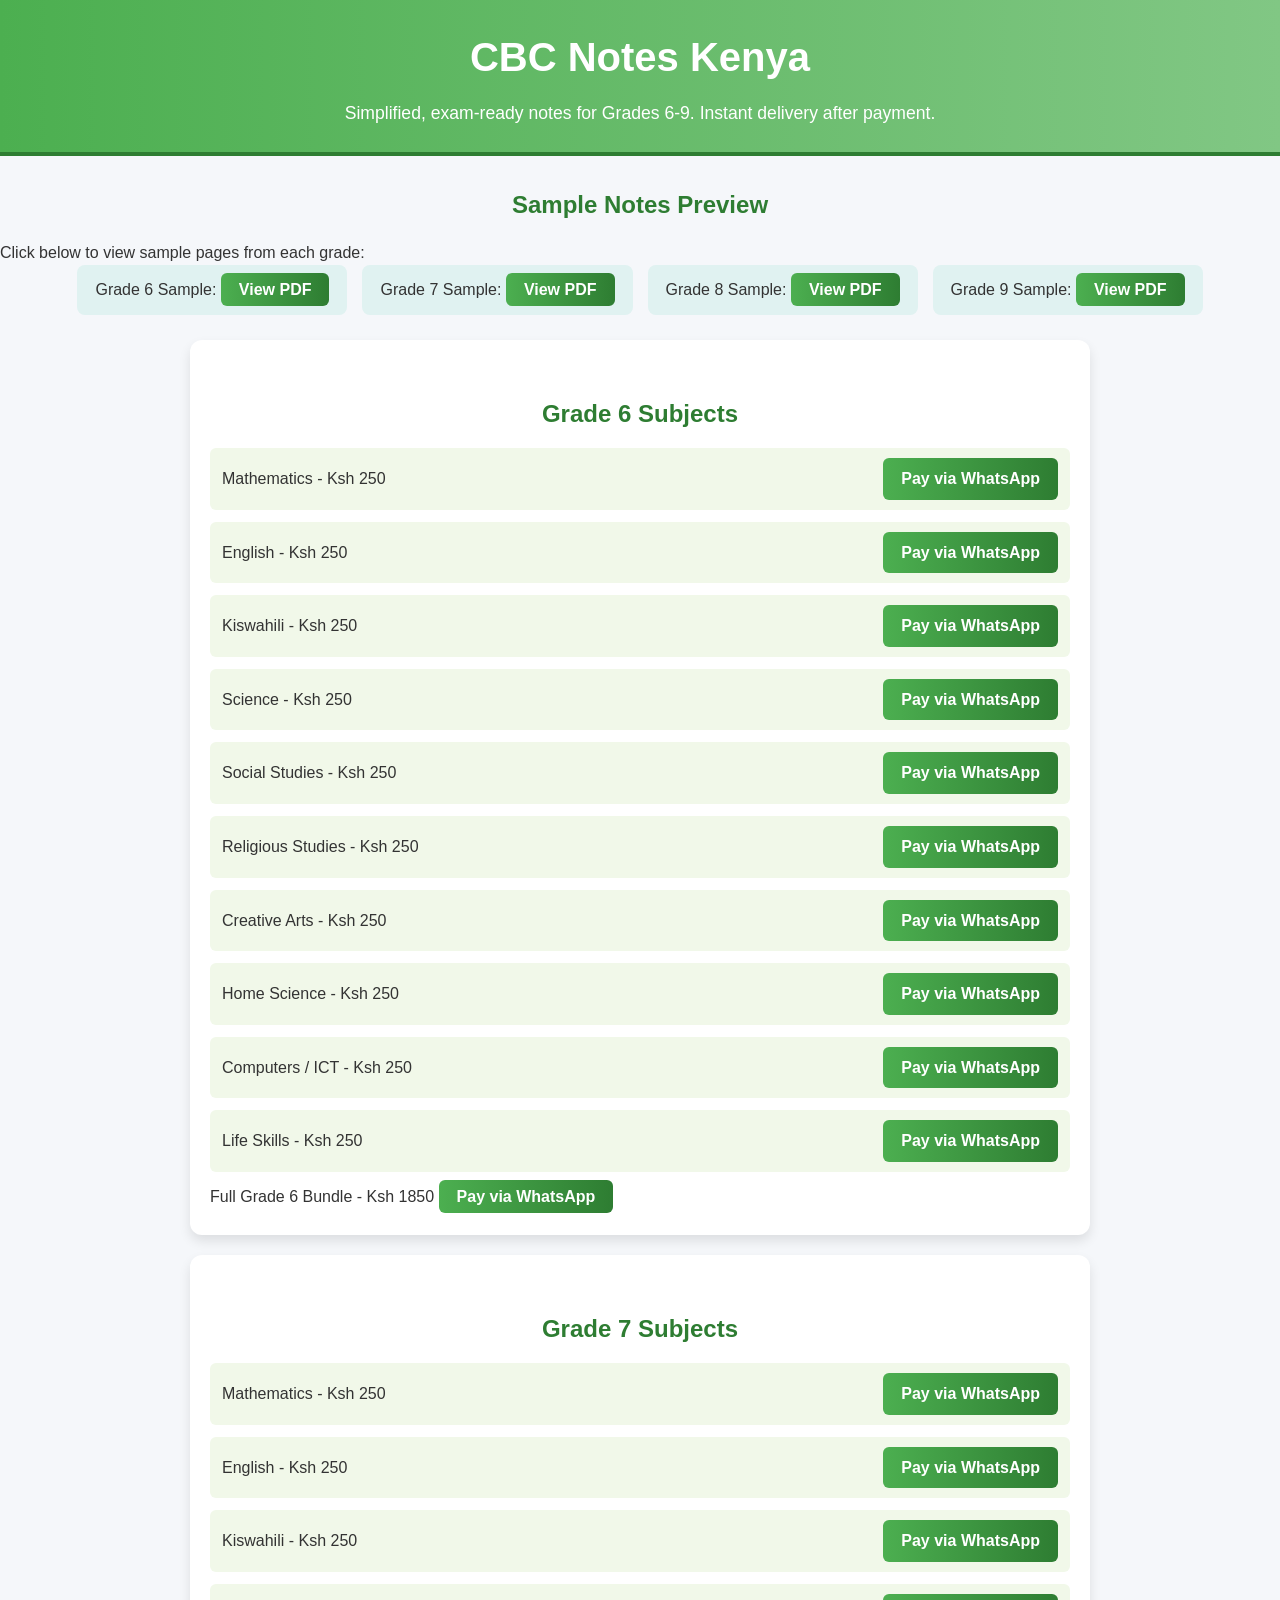
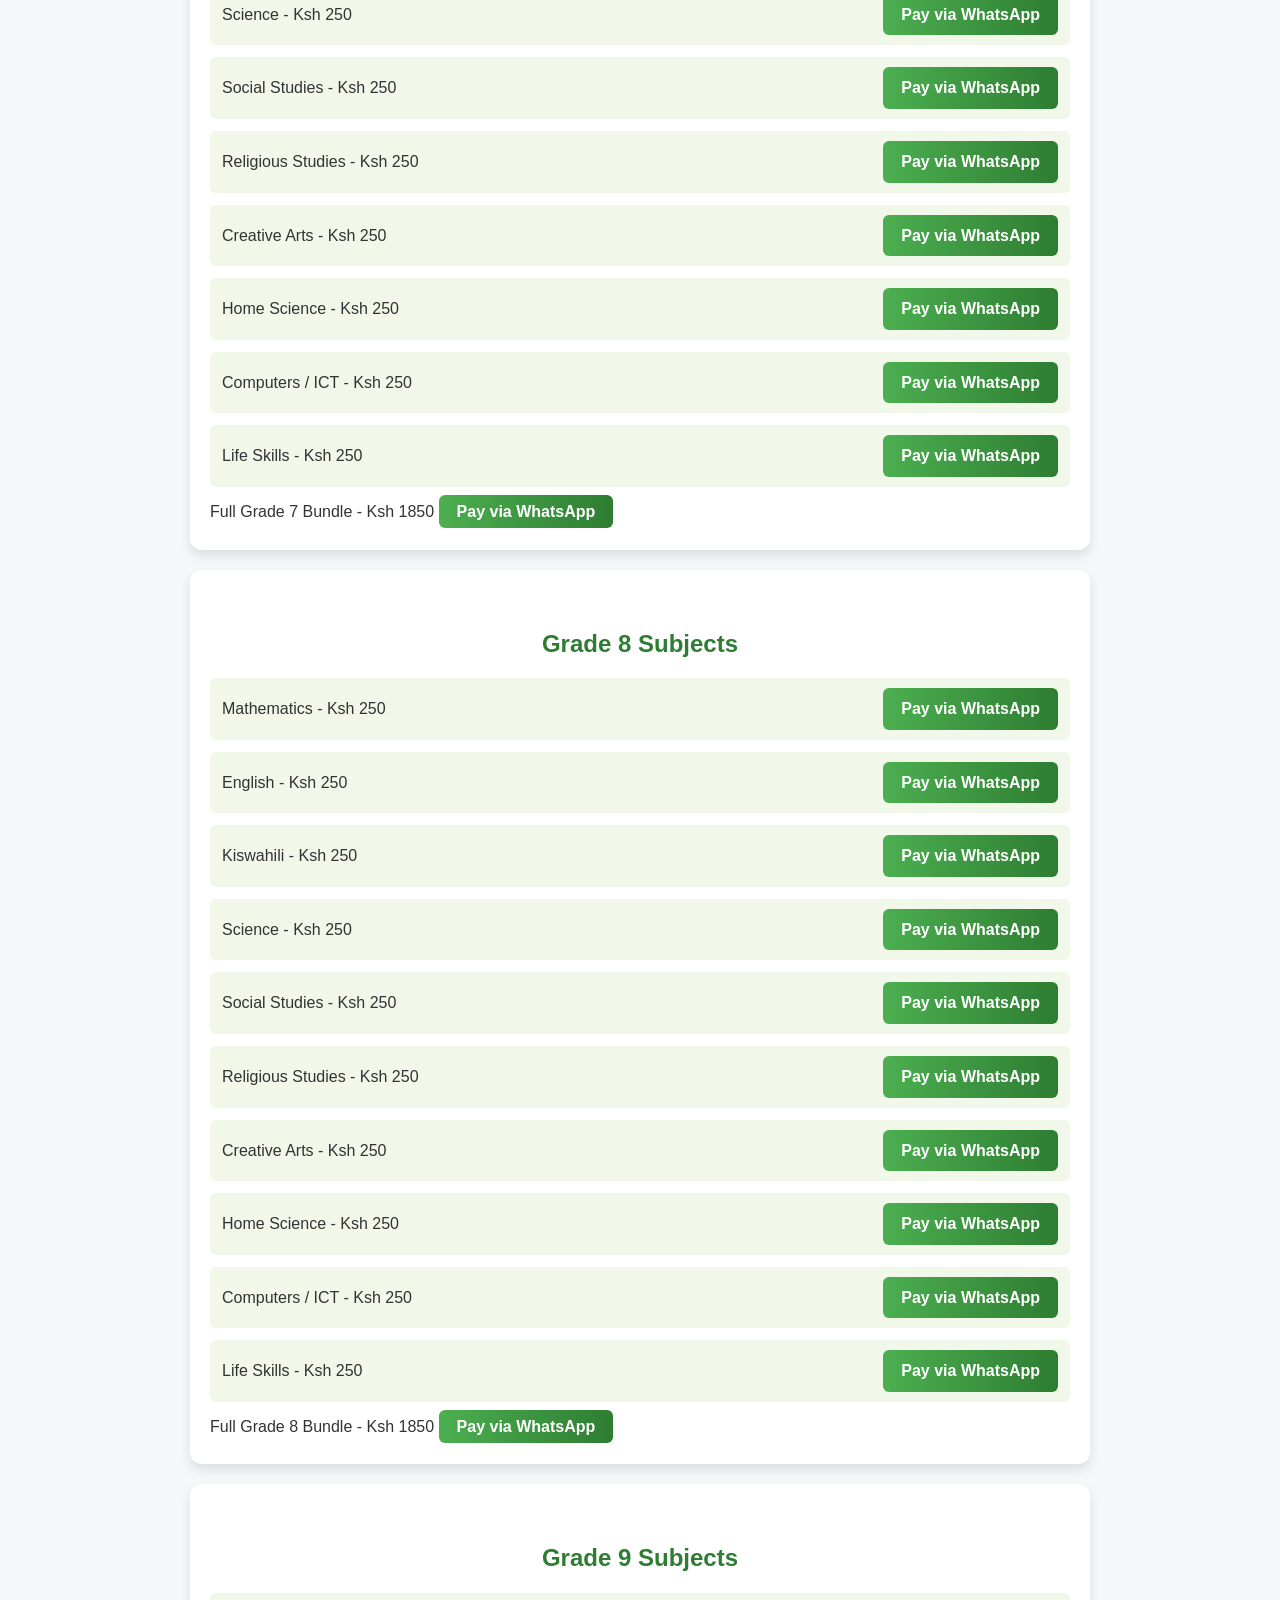
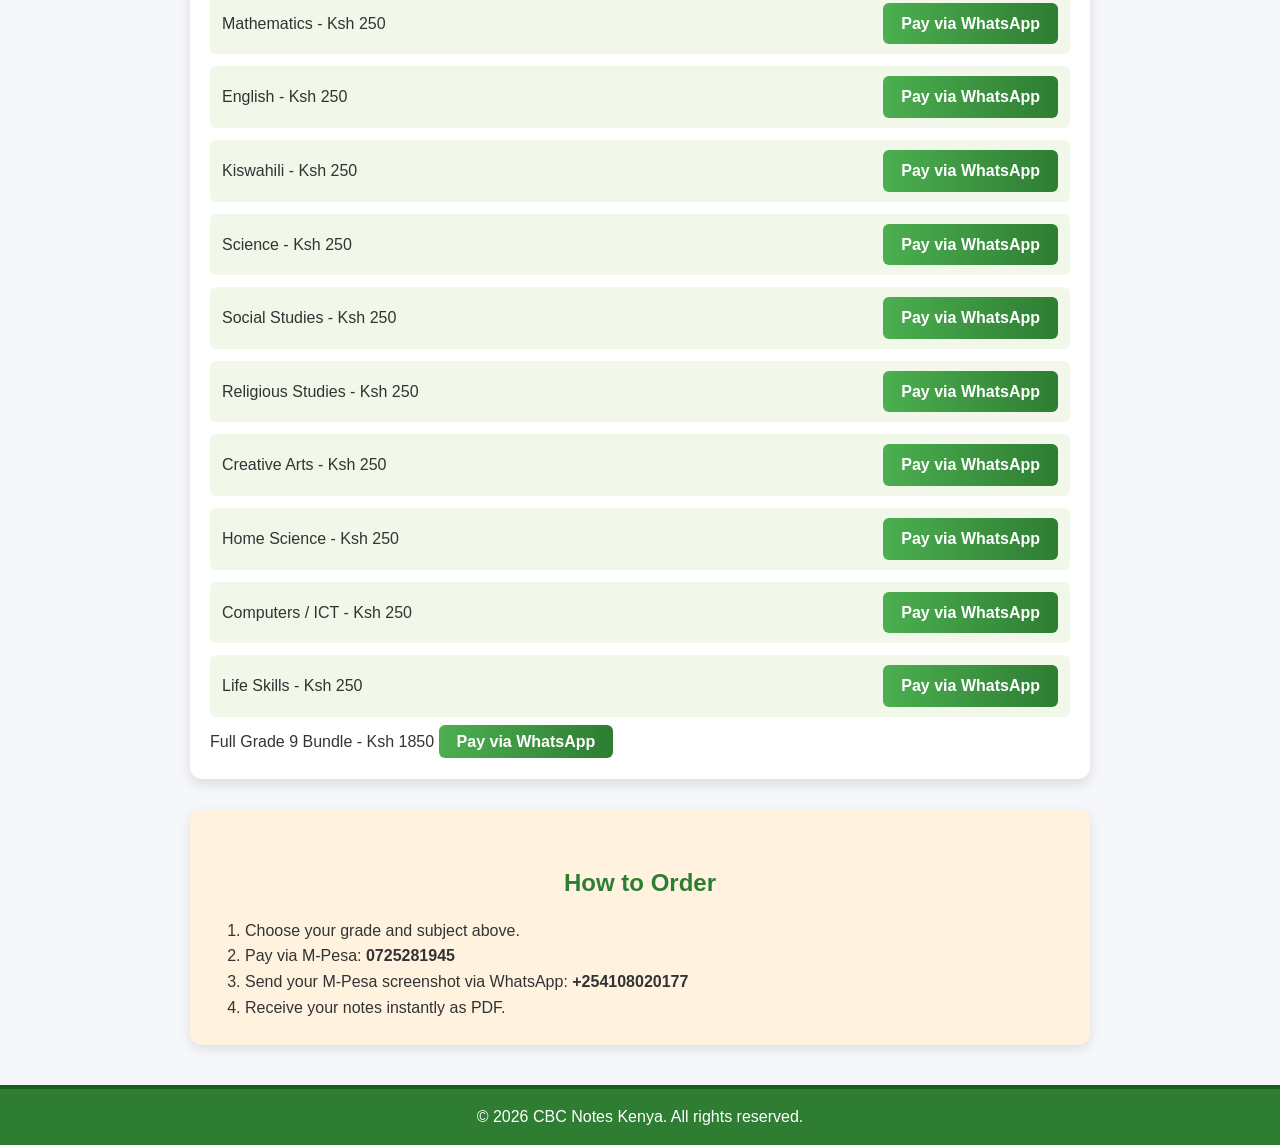
<file: index.html>
<!DOCTYPE html>
<html lang="en">
<head>
  <meta charset="UTF-8">
  <meta name="viewport" content="width=device-width, initial-scale=1.0">
  <meta name="description" content="CBC Notes for Grades 6-9 Kenya. Get simplified exam-ready notes for all subjects. Instant delivery via WhatsApp after payment.">
  <title>CBC Notes Kenya</title>
  <link rel="stylesheet" href="style.css">
</head>
<body>

<header>
  <h1>CBC Notes Kenya</h1>
  <p>Simplified, exam-ready notes for Grades 6-9. Instant delivery after payment.</p>
</header>

<section class="preview">
  <h2>Sample Notes Preview</h2>
  <p>Click below to view sample pages from each grade:</p>
  <ul>
    <li>Grade 6 Sample: <a href="samples/grade6-sample.pdf" target="_blank" class="button">View PDF</a></li>
    <li>Grade 7 Sample: <a href="samples/grade7-sample.pdf" target="_blank" class="button">View PDF</a></li>
    <li>Grade 8 Sample: <a href="samples/grade8-sample.pdf" target="_blank" class="button">View PDF</a></li>
    <li>Grade 9 Sample: <a href="samples/grade9-sample.pdf" target="_blank" class="button">View PDF</a></li>
  </ul>
</section>

<!-- ------------------ Grade 6 ------------------ -->
<section class="grade-section">
  <h2>Grade 6 Subjects</h2>
  <ul>
    <li>Mathematics - Ksh 250 <a class="button" href="https://wa.me/254108020177?text=I%20want%20to%20buy%20Grade%206%20Mathematics%20notes%20Ksh%20250" target="_blank">Pay via WhatsApp</a></li>
    <li>English - Ksh 250 <a class="button" href="https://wa.me/254108020177?text=I%20want%20to%20buy%20Grade%206%20English%20notes%20Ksh%20250" target="_blank">Pay via WhatsApp</a></li>
    <li>Kiswahili - Ksh 250 <a class="button" href="https://wa.me/254108020177?text=I%20want%20to%20buy%20Grade%206%20Kiswahili%20notes%20Ksh%20250" target="_blank">Pay via WhatsApp</a></li>
    <li>Science - Ksh 250 <a class="button" href="https://wa.me/254108020177?text=I%20want%20to%20buy%20Grade%206%20Science%20notes%20Ksh%20250" target="_blank">Pay via WhatsApp</a></li>
    <li>Social Studies - Ksh 250 <a class="button" href="https://wa.me/254108020177?text=I%20want%20to%20buy%20Grade%206%20Social%20Studies%20notes%20Ksh%20250" target="_blank">Pay via WhatsApp</a></li>
    <li>Religious Studies - Ksh 250 <a class="button" href="https://wa.me/254108020177?text=I%20want%20to%20buy%20Grade%206%20Religious%20Studies%20notes%20Ksh%20250" target="_blank">Pay via WhatsApp</a></li>
    <li>Creative Arts - Ksh 250 <a class="button" href="https://wa.me/254108020177?text=I%20want%20to%20buy%20Grade%206%20Creative%20Arts%20notes%20Ksh%20250" target="_blank">Pay via WhatsApp</a></li>
    <li>Home Science - Ksh 250 <a class="button" href="https://wa.me/254108020177?text=I%20want%20to%20buy%20Grade%206%20Home%20Science%20notes%20Ksh%20250" target="_blank">Pay via WhatsApp</a></li>
    <li>Computers / ICT - Ksh 250 <a class="button" href="https://wa.me/254108020177?text=I%20want%20to%20buy%20Grade%206%20Computers%20ICT%20notes%20Ksh%20250" target="_blank">Pay via WhatsApp</a></li>
    <li>Life Skills - Ksh 250 <a class="button" href="https://wa.me/254108020177?text=I%20want%20to%20buy%20Grade%206%20Life%20Skills%20notes%20Ksh%20250" target="_blank">Pay via WhatsApp</a></li>
  </ul>
  <p>Full Grade 6 Bundle - Ksh 1850 <a class="button" href="https://wa.me/254108020177?text=I%20want%20to%20buy%20Full%20Grade%206%20CBC%20notes%20Ksh%201850" target="_blank">Pay via WhatsApp</a></p>
</section>

<!-- ------------------ Grade 7 ------------------ -->
<section class="grade-section">
  <h2>Grade 7 Subjects</h2>
  <ul>
    <li>Mathematics - Ksh 250 <a class="button" href="https://wa.me/254108020177?text=I%20want%20to%20buy%20Grade%207%20Mathematics%20notes%20Ksh%20250" target="_blank">Pay via WhatsApp</a></li>
    <li>English - Ksh 250 <a class="button" href="https://wa.me/254108020177?text=I%20want%20to%20buy%20Grade%207%20English%20notes%20Ksh%20250" target="_blank">Pay via WhatsApp</a></li>
    <li>Kiswahili - Ksh 250 <a class="button" href="https://wa.me/254108020177?text=I%20want%20to%20buy%20Grade%207%20Kiswahili%20notes%20Ksh%20250" target="_blank">Pay via WhatsApp</a></li>
    <li>Science - Ksh 250 <a class="button" href="https://wa.me/254108020177?text=I%20want%20to%20buy%20Grade%207%20Science%20notes%20Ksh%20250" target="_blank">Pay via WhatsApp</a></li>
    <li>Social Studies - Ksh 250 <a class="button" href="https://wa.me/254108020177?text=I%20want%20to%20buy%20Grade%207%20Social%20Studies%20notes%20Ksh%20250" target="_blank">Pay via WhatsApp</a></li>
    <li>Religious Studies - Ksh 250 <a class="button" href="https://wa.me/254108020177?text=I%20want%20to%20buy%20Grade%207%20Religious%20Studies%20notes%20Ksh%20250" target="_blank">Pay via WhatsApp</a></li>
    <li>Creative Arts - Ksh 250 <a class="button" href="https://wa.me/254108020177?text=I%20want%20to%20buy%20Grade%207%20Creative%20Arts%20notes%20Ksh%20250" target="_blank">Pay via WhatsApp</a></li>
    <li>Home Science - Ksh 250 <a class="button" href="https://wa.me/254108020177?text=I%20want%20to%20buy%20Grade%207%20Home%20Science%20notes%20Ksh%20250" target="_blank">Pay via WhatsApp</a></li>
    <li>Computers / ICT - Ksh 250 <a class="button" href="https://wa.me/254108020177?text=I%20want%20to%20buy%20Grade%207%20Computers%20ICT%20notes%20Ksh%20250" target="_blank">Pay via WhatsApp</a></li>
    <li>Life Skills - Ksh 250 <a class="button" href="https://wa.me/254108020177?text=I%20want%20to%20buy%20Grade%207%20Life%20Skills%20notes%20Ksh%20250" target="_blank">Pay via WhatsApp</a></li>
  </ul>
  <p>Full Grade 7 Bundle - Ksh 1850 <a class="button" href="https://wa.me/254108020177?text=I%20want%20to%20buy%20Full%20Grade%207%20CBC%20notes%20Ksh%201850" target="_blank">Pay via WhatsApp</a></p>
</section>

<!-- ------------------ Grade 8 ------------------ -->
<section class="grade-section">
  <h2>Grade 8 Subjects</h2>
  <ul>
    <li>Mathematics - Ksh 250 <a class="button" href="https://wa.me/254108020177?text=I%20want%20to%20buy%20Grade%208%20Mathematics%20notes%20Ksh%20250" target="_blank">Pay via WhatsApp</a></li>
    <li>English - Ksh 250 <a class="button" href="https://wa.me/254108020177?text=I%20want%20to%20buy%20Grade%208%20English%20notes%20Ksh%20250" target="_blank">Pay via WhatsApp</a></li>
    <li>Kiswahili - Ksh 250 <a class="button" href="https://wa.me/254108020177?text=I%20want%20to%20buy%20Grade%208%20Kiswahili%20notes%20Ksh%20250" target="_blank">Pay via WhatsApp</a></li>
    <li>Science - Ksh 250 <a class="button" href="https://wa.me/254108020177?text=I%20want%20to%20buy%20Grade%208%20Science%20notes%20Ksh%20250" target="_blank">Pay via WhatsApp</a></li>
    <li>Social Studies - Ksh 250 <a class="button" href="https://wa.me/254108020177?text=I%20want%20to%20buy%20Grade%208%20Social%20Studies%20notes%20Ksh%20250" target="_blank">Pay via WhatsApp</a></li>
    <li>Religious Studies - Ksh 250 <a class="button" href="https://wa.me/254108020177?text=I%20want%20to%20buy%20Grade%208%20Religious%20Studies%20notes%20Ksh%20250" target="_blank">Pay via WhatsApp</a></li>
    <li>Creative Arts - Ksh 250 <a class="button" href="https://wa.me/254108020177?text=I%20want%20to%20buy%20Grade%208%20Creative%20Arts%20notes%20Ksh%20250" target="_blank">Pay via WhatsApp</a></li>
    <li>Home Science - Ksh 250 <a class="button" href="https://wa.me/254108020177?text=I%20want%20to%20buy%20Grade%208%20Home%20Science%20notes%20Ksh%20250" target="_blank">Pay via WhatsApp</a></li>
    <li>Computers / ICT - Ksh 250 <a class="button" href="https://wa.me/254108020177?text=I%20want%20to%20buy%20Grade%208%20Computers%20ICT%20notes%20Ksh%20250" target="_blank">Pay via WhatsApp</a></li>
    <li>Life Skills - Ksh 250 <a class="button" href="https://wa.me/254108020177?text=I%20want%20to%20buy%20Grade%208%20Life%20Skills%20notes%20Ksh%20250" target="_blank">Pay via WhatsApp</a></li>
  </ul>
  <p>Full Grade 8 Bundle - Ksh 1850 <a class="button" href="https://wa.me/254108020177?text=I%20want%20to%20buy%20Full%20Grade%208%20CBC%20notes%20Ksh%201850" target="_blank">Pay via WhatsApp</a></p>
</section>

<!-- ------------------ Grade 9 ------------------ -->
<section class="grade-section">
  <h2>Grade 9 Subjects</h2>
  <ul>
    <li>Mathematics - Ksh 250 <a class="button" href="https://wa.me/254108020177?text=I%20want%20to%20buy%20Grade%209%20Mathematics%20notes%20Ksh%20250" target="_blank">Pay via WhatsApp</a></li>
    <li>English - Ksh 250 <a class="button" href="https://wa.me/254108020177?text=I%20want%20to%20buy%20Grade%209%20English%20notes%20Ksh%20250" target="_blank">Pay via WhatsApp</a></li>
    <li>Kiswahili - Ksh 250 <a class="button" href="https://wa.me/254108020177?text=I%20want%20to%20buy%20Grade%209%20Kiswahili%20notes%20Ksh%20250" target="_blank">Pay via WhatsApp</a></li>
    <li>Science - Ksh 250 <a class="button" href="https://wa.me/254108020177?text=I%20want%20to%20buy%20Grade%209%20Science%20notes%20Ksh%20250" target="_blank">Pay via WhatsApp</a></li>
    <li>Social Studies - Ksh 250 <a class="button" href="https://wa.me/254108020177?text=I%20want%20to%20buy%20Grade%209%20Social%20Studies%20notes%20Ksh%20250" target="_blank">Pay via WhatsApp</a></li>
    <li>Religious Studies - Ksh 250 <a class="button" href="https://wa.me/254108020177?text=I%20want%20to%20buy%20Grade%209%20Religious%20Studies%20notes%20Ksh%20250" target="_blank">Pay via WhatsApp</a></li>
    <li>Creative Arts - Ksh 250 <a class="button" href="https://wa.me/254108020177?text=I%20want%20to%20buy%20Grade%209%20Creative%20Arts%20notes%20Ksh%20250" target="_blank">Pay via WhatsApp</a></li>
    <li>Home Science - Ksh 250 <a class="button" href="https://wa.me/254108020177?text=I%20want%20to%20buy%20Grade%209%20Home%20Science%20notes%20Ksh%20250" target="_blank">Pay via WhatsApp</a></li>
    <li>Computers / ICT - Ksh 250 <a class="button" href="https://wa.me/254108020177?text=I%20want%20to%20buy%20Grade%209%20Computers%20ICT%20notes%20Ksh%20250" target="_blank">Pay via WhatsApp</a></li>
    <li>Life Skills - Ksh 250 <a class="button" href="https://wa.me/254108020177?text=I%20want%20to%20buy%20Grade%209%20Life%20Skills%20notes%20Ksh%20250" target="_blank">Pay via WhatsApp</a></li>
  </ul>
  <p>Full Grade 9 Bundle - Ksh 1850 <a class="button" href="https://wa.me/254108020177?text=I%20want%20to%20buy%20Full%20Grade%209%20CBC%20notes%20Ksh%201850" target="_blank">Pay via WhatsApp</a></p>
</section>

<section class="payment-info">
  <h2>How to Order</h2>
  <ol>
    <li>Choose your grade and subject above.</li>
    <li>Pay via M-Pesa: <strong>0725281945</strong></li>
    <li>Send your M-Pesa screenshot via WhatsApp: <strong>+254108020177</strong></li>
    <li>Receive your notes instantly as PDF.</li>
  </ol>
</section>

<footer>
  <p>&copy; 2026 CBC Notes Kenya. All rights reserved.</p>
</footer>

</body>
</html>
</file>
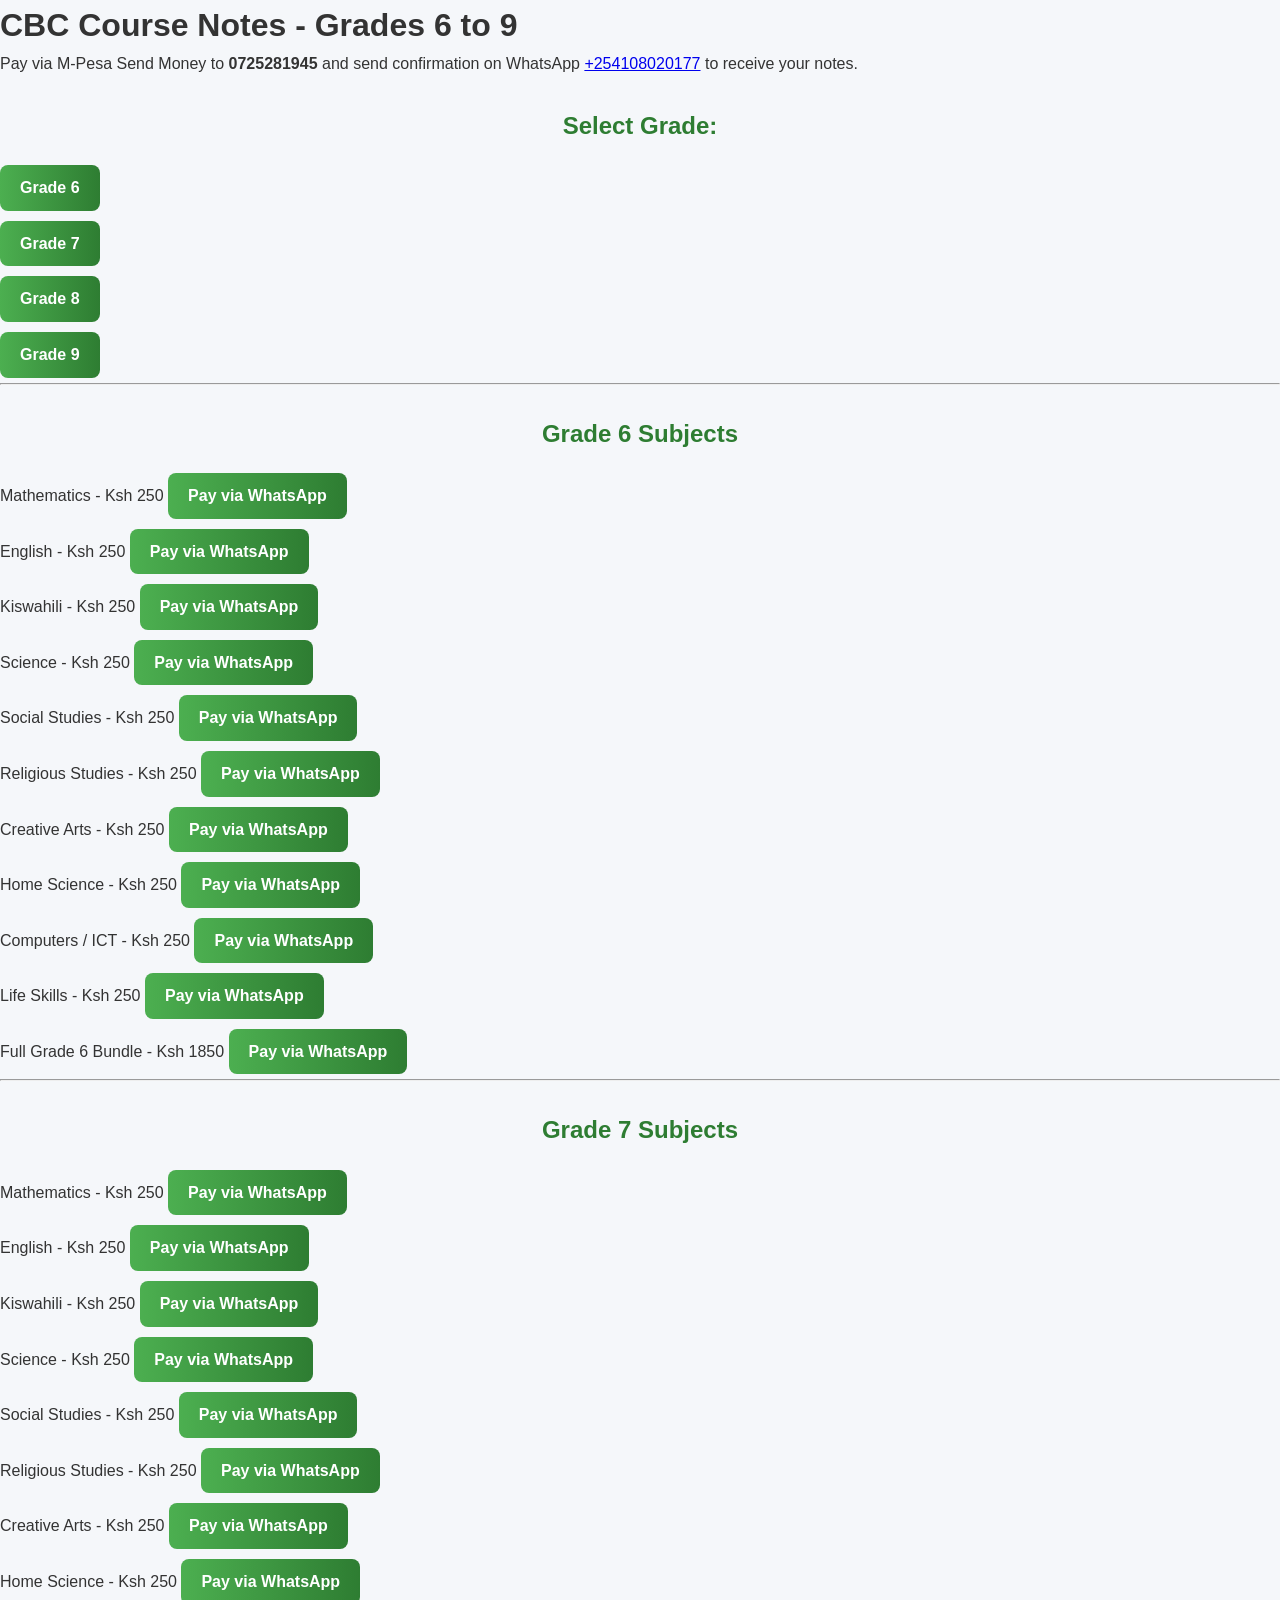
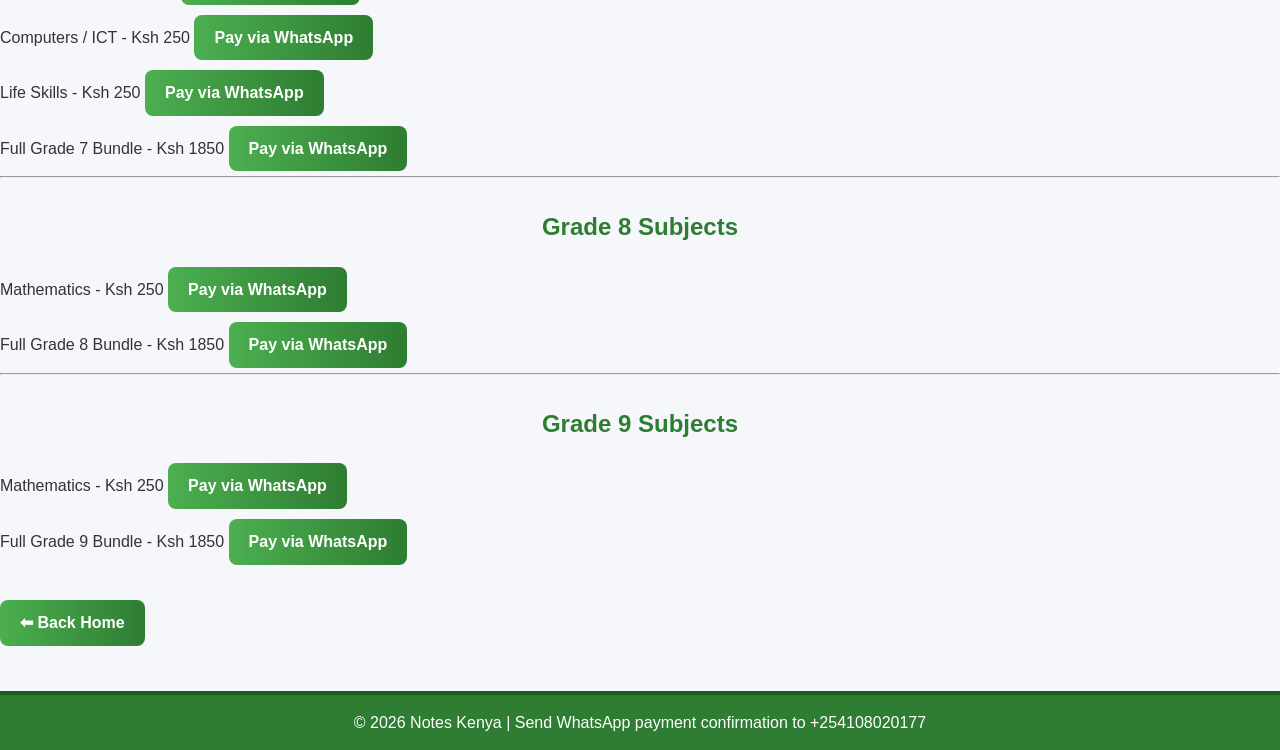
<file: cbc-notes.html>
<!DOCTYPE html>
<html lang="en">
<head>
  <meta charset="UTF-8">
  <meta name="viewport" content="width=device-width, initial-scale=1.0">
  <title>CBC Notes - Semi-Automatic Payment</title>
  <meta name="description" content="Pay Ksh 250 per subject or Ksh 1850 for full CBC notes bundle. Send payment confirmation via WhatsApp to receive your notes.">
  <link rel="stylesheet" href="style.css">
  <style>
    /* Buttons styling */
    .button {
      display: inline-block;
      padding: 10px 20px;
      margin: 5px 0;
      font-size: 16px;
      font-weight: bold;
      color: white;
      text-decoration: none;
      border-radius: 8px;
      transition: transform 0.2s, opacity 0.3s;
    }
    .button:hover { transform: scale(1.05); opacity: 0.9; }

    /* Colors per subject */
    .button-math { background-color: #FF5733; }
    .button-english { background-color: #33A1FF; }
    .button-kiswahili { background-color: #33FF57; }
    .button-science { background-color: #FF33A8; }
    .button-social { background-color: #FFB733; }
    .button-religious { background-color: #8D33FF; }
    .button-creative { background-color: #33FFF0; }
    .button-homescience { background-color: #FF8C33; }
    .button-ict { background-color: #3380FF; }
    .button-lifeskills { background-color: #33FF8C; }
    .button-bundle { background-color: #FF3333; }
  </style>
</head>
<body>

<h1>CBC Course Notes - Grades 6 to 9</h1>
<p>Pay via M-Pesa Send Money to <strong>0725281945</strong> and send confirmation on WhatsApp <a href="https://wa.me/254108020177" target="_blank">+254108020177</a> to receive your notes.</p>

<h2>Select Grade:</h2>
<ul>
  <li><a class="button" href="#grade6">Grade 6</a></li>
  <li><a class="button" href="#grade7">Grade 7</a></li>
  <li><a class="button" href="#grade8">Grade 8</a></li>
  <li><a class="button" href="#grade9">Grade 9</a></li>
</ul>

<hr>

<!-- Grade 6 -->
<h2 id="grade6">Grade 6 Subjects</h2>
<ul>
  <li>Mathematics - Ksh 250 
    <a class="button button-math" href="https://wa.me/254108020177?text=I%20want%20to%20buy%20Grade%206%20Mathematics%20notes%20Ksh%20250" target="_blank">Pay via WhatsApp</a>
  </li>
  <li>English - Ksh 250 
    <a class="button button-english" href="https://wa.me/254108020177?text=I%20want%20to%20buy%20Grade%206%20English%20notes%20Ksh%20250" target="_blank">Pay via WhatsApp</a>
  </li>
  <li>Kiswahili - Ksh 250 
    <a class="button button-kiswahili" href="https://wa.me/254108020177?text=I%20want%20to%20buy%20Grade%206%20Kiswahili%20notes%20Ksh%20250" target="_blank">Pay via WhatsApp</a>
  </li>
  <li>Science - Ksh 250 
    <a class="button button-science" href="https://wa.me/254108020177?text=I%20want%20to%20buy%20Grade%206%20Science%20notes%20Ksh%20250" target="_blank">Pay via WhatsApp</a>
  </li>
  <li>Social Studies - Ksh 250 
    <a class="button button-social" href="https://wa.me/254108020177?text=I%20want%20to%20buy%20Grade%206%20Social%20Studies%20notes%20Ksh%20250" target="_blank">Pay via WhatsApp</a>
  </li>
  <li>Religious Studies - Ksh 250 
    <a class="button button-religious" href="https://wa.me/254108020177?text=I%20want%20to%20buy%20Grade%206%20Religious%20Studies%20notes%20Ksh%20250" target="_blank">Pay via WhatsApp</a>
  </li>
  <li>Creative Arts - Ksh 250 
    <a class="button button-creative" href="https://wa.me/254108020177?text=I%20want%20to%20buy%20Grade%206%20Creative%20Arts%20notes%20Ksh%20250" target="_blank">Pay via WhatsApp</a>
  </li>
  <li>Home Science - Ksh 250 
    <a class="button button-homescience" href="https://wa.me/254108020177?text=I%20want%20to%20buy%20Grade%206%20Home%20Science%20notes%20Ksh%20250" target="_blank">Pay via WhatsApp</a>
  </li>
  <li>Computers / ICT - Ksh 250 
    <a class="button button-ict" href="https://wa.me/254108020177?text=I%20want%20to%20buy%20Grade%206%20Computers%20ICT%20notes%20Ksh%20250" target="_blank">Pay via WhatsApp</a>
  </li>
  <li>Life Skills - Ksh 250 
    <a class="button button-lifeskills" href="https://wa.me/254108020177?text=I%20want%20to%20buy%20Grade%206%20Life%20Skills%20notes%20Ksh%20250" target="_blank">Pay via WhatsApp</a>
  </li>
</ul>
<p>Full Grade 6 Bundle - Ksh 1850 
  <a class="button button-bundle" href="https://wa.me/254108020177?text=I%20want%20to%20buy%20Full%20Grade%206%20CBC%20notes%20Ksh%201850" target="_blank">Pay via WhatsApp</a>
</p>

<hr>

<!-- Repeat Grade 7 -->
<h2 id="grade7">Grade 7 Subjects</h2>
<ul>
  <li>Mathematics - Ksh 250 
    <a class="button button-math" href="https://wa.me/254108020177?text=I%20want%20to%20buy%20Grade%207%20Mathematics%20notes%20Ksh%20250" target="_blank">Pay via WhatsApp</a>
  </li>
  <li>English - Ksh 250 
    <a class="button button-english" href="https://wa.me/254108020177?text=I%20want%20to%20buy%20Grade%207%20English%20notes%20Ksh%20250" target="_blank">Pay via WhatsApp</a>
  </li>
  <li>Kiswahili - Ksh 250 
    <a class="button button-kiswahili" href="https://wa.me/254108020177?text=I%20want%20to%20buy%20Grade%207%20Kiswahili%20notes%20Ksh%20250" target="_blank">Pay via WhatsApp</a>
  </li>
  <li>Science - Ksh 250 
    <a class="button button-science" href="https://wa.me/254108020177?text=I%20want%20to%20buy%20Grade%207%20Science%20notes%20Ksh%20250" target="_blank">Pay via WhatsApp</a>
  </li>
  <li>Social Studies - Ksh 250 
    <a class="button button-social" href="https://wa.me/254108020177?text=I%20want%20to%20buy%20Grade%207%20Social%20Studies%20notes%20Ksh%20250" target="_blank">Pay via WhatsApp</a>
  </li>
  <li>Religious Studies - Ksh 250 
    <a class="button button-religious" href="https://wa.me/254108020177?text=I%20want%20to%20buy%20Grade%207%20Religious%20Studies%20notes%20Ksh%20250" target="_blank">Pay via WhatsApp</a>
  </li>
  <li>Creative Arts - Ksh 250 
    <a class="button button-creative" href="https://wa.me/254108020177?text=I%20want%20to%20buy%20Grade%207%20Creative%20Arts%20notes%20Ksh%20250" target="_blank">Pay via WhatsApp</a>
  </li>
  <li>Home Science - Ksh 250 
    <a class="button button-homescience" href="https://wa.me/254108020177?text=I%20want%20to%20buy%20Grade%207%20Home%20Science%20notes%20Ksh%20250" target="_blank">Pay via WhatsApp</a>
  </li>
  <li>Computers / ICT - Ksh 250 
    <a class="button button-ict" href="https://wa.me/254108020177?text=I%20want%20to%20buy%20Grade%207%20Computers%20ICT%20notes%20Ksh%20250" target="_blank">Pay via WhatsApp</a>
  </li>
  <li>Life Skills - Ksh 250 
    <a class="button button-lifeskills" href="https://wa.me/254108020177?text=I%20want%20to%20buy%20Grade%207%20Life%20Skills%20notes%20Ksh%20250" target="_blank">Pay via WhatsApp</a>
  </li>
</ul>
<p>Full Grade 7 Bundle - Ksh 1850 
  <a class="button button-bundle" href="https://wa.me/254108020177?text=I%20want%20to%20buy%20Full%20Grade%207%20CBC%20notes%20Ksh%201850" target="_blank">Pay via WhatsApp</a>
</p>

<hr>

<!-- Repeat Grade 8 -->
<h2 id="grade8">Grade 8 Subjects</h2>
<ul>
  <li>Mathematics - Ksh 250 
    <a class="button button-math" href="https://wa.me/254108020177?text=I%20want%20to%20buy%20Grade%208%20Mathematics%20notes%20Ksh%20250" target="_blank">Pay via WhatsApp</a>
  </li>
  <!-- Repeat other subjects same as above with grade 8 -->
</ul>
<p>Full Grade 8 Bundle - Ksh 1850 
  <a class="button button-bundle" href="https://wa.me/254108020177?text=I%20want%20to%20buy%20Full%20Grade%208%20CBC%20notes%20Ksh%201850" target="_blank">Pay via WhatsApp</a>
</p>

<hr>

<!-- Repeat Grade 9 -->
<h2 id="grade9">Grade 9 Subjects</h2>
<ul>
  <li>Mathematics - Ksh 250 
    <a class="button button-math" href="https://wa.me/254108020177?text=I%20want%20to%20buy%20Grade%209%20Mathematics%20notes%20Ksh%20250" target="_blank">Pay via WhatsApp</a>
  </li>
  <!-- Repeat other subjects same as above with grade 9 -->
</ul>
<p>Full Grade 9 Bundle - Ksh 1850 
  <a class="button button-bundle" href="https://wa.me/254108020177?text=I%20want%20to%20buy%20Full%20Grade%209%20CBC%20notes%20Ksh%201850" target="_blank">Pay via WhatsApp</a>
</p>

<br>
<a class="button button-bundle" href="index.html">⬅ Back Home</a>

<footer>
  <p>© 2026 Notes Kenya | Send WhatsApp payment confirmation to +254108020177</p>
</footer>

</body>
</html>
</file>
<file: style.css>
/* --------------------- Reset & Basic --------------------- */
* {
  margin: 0;
  padding: 0;
  box-sizing: border-box;
  font-family: 'Segoe UI', Tahoma, Geneva, Verdana, sans-serif;
}

body {
  background-color: #f5f7fa; /* soft light background */
  color: #333;
  line-height: 1.6;
}

/* --------------------- Header --------------------- */
header {
  background: linear-gradient(90deg, #4caf50, #81c784); /* green gradient */
  color: white;
  text-align: center;
  padding: 25px 10px;
  border-bottom: 4px solid #2e7d32;
}

header h1 {
  font-size: 2.5rem;
  margin-bottom: 10px;
}

header p {
  font-size: 1.1rem;
}

/* --------------------- Section Titles --------------------- */
h2 {
  color: #2e7d32;
  margin-top: 30px;
  margin-bottom: 15px;
  text-align: center;
}

/* --------------------- Preview Section --------------------- */
.preview ul {
  list-style: none;
  display: flex;
  justify-content: center;
  flex-wrap: wrap;
  gap: 15px;
  margin-bottom: 25px;
}

.preview li {
  background-color: #e0f2f1; /* light teal */
  padding: 12px 18px;
  border-radius: 8px;
  text-align: center;
  transition: 0.3s;
}

.preview li:hover {
  background-color: #b2dfdb;
}

/* --------------------- Grades & Subjects --------------------- */
.grade-section {
  margin: 20px auto;
  max-width: 900px;
  background-color: #ffffff;
  padding: 25px 20px;
  border-radius: 12px;
  box-shadow: 0 6px 12px rgba(0,0,0,0.1);
}

.grade-section ul {
  list-style: none;
}

.grade-section li {
  margin: 12px 0;
  display: flex;
  justify-content: space-between;
  align-items: center;
  flex-wrap: wrap;
  background-color: #f1f8e9; /* soft green */
  padding: 10px 12px;
  border-radius: 6px;
  transition: 0.3s;
}

.grade-section li:hover {
  background-color: #dcedc8;
}

/* --------------------- Buttons --------------------- */
.button {
  text-decoration: none;
  color: white;
  background: linear-gradient(90deg, #4caf50, #2e7d32); /* green gradient */
  padding: 8px 18px;
  border-radius: 6px;
  font-weight: bold;
  transition: 0.3s;
}

.button:hover {
  background: linear-gradient(90deg, #388e3c, #1b5e20);
}

/* --------------------- Payment Info --------------------- */
.payment-info {
  max-width: 900px;
  margin: 30px auto;
  background-color: #fff3e0; /* soft orange */
  padding: 25px;
  border-radius: 12px;
  text-align: left;
  box-shadow: 0 4px 12px rgba(0,0,0,0.1);
}

.payment-info ol {
  margin-left: 20px;
  padding-left: 10px;
}

/* --------------------- Footer --------------------- */
footer {
  background-color: #2e7d32;
  color: white;
  text-align: center;
  padding: 15px;
  margin-top: 40px;
  border-top: 4px solid #1b5e20;
}

/* --------------------- Responsive --------------------- */
@media (max-width: 768px) {
  .preview ul {
    flex-direction: column;
    align-items: center;
  }

  .grade-section li {
    flex-direction: column;
    align-items: flex-start;
  }
}
</file>
